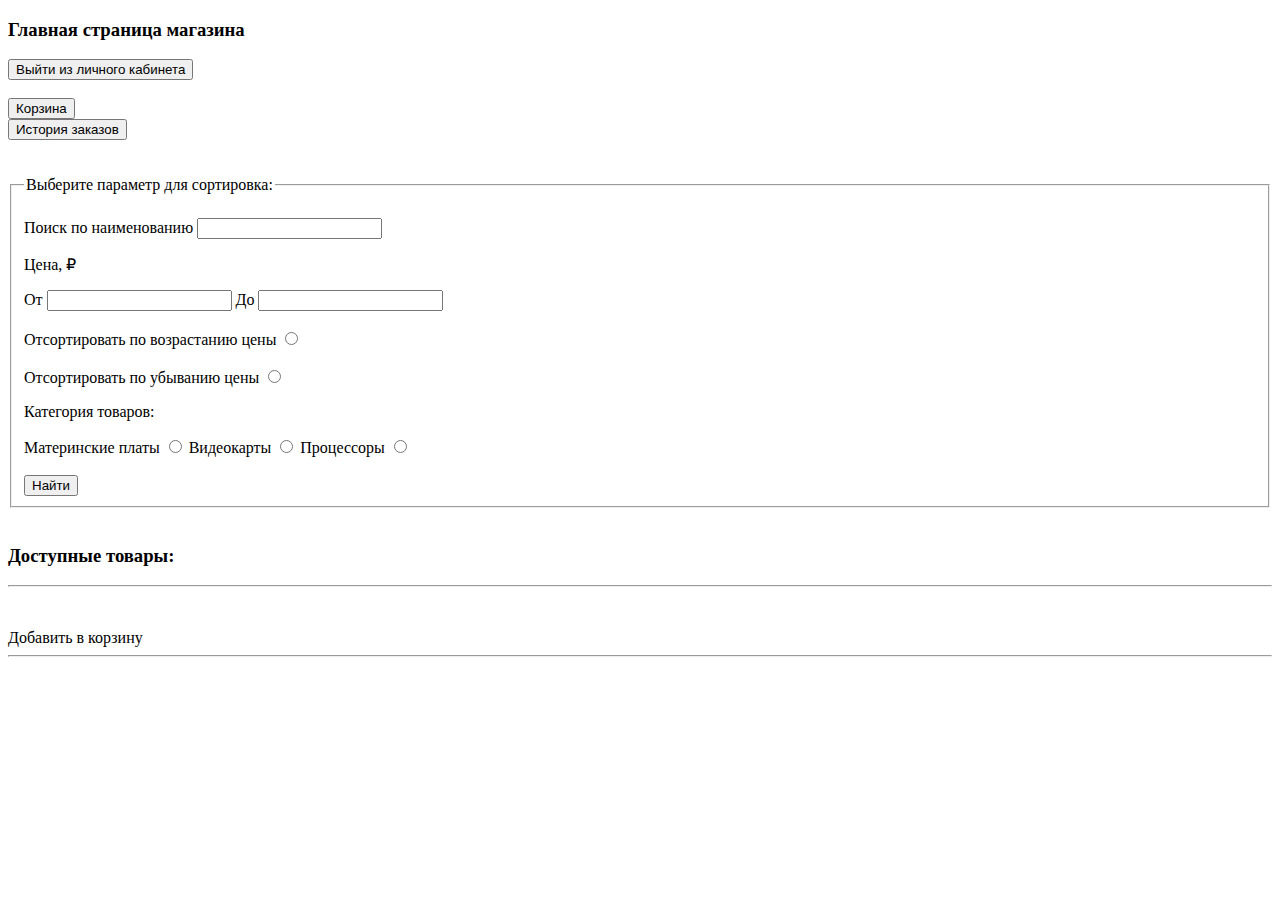
<file: my_final_spring_project-main/src/main/resources/templates/user/index.html>
<!DOCTYPE html>
<html lang="en" xmlns:th="http://www.thymeleaf.org">
<head>
    <meta charset="UTF-8">
    <title>Главная страница</title>
    <link rel="stylesheet" type="text/css" th:href="@{/css/index.css}">
</head>
<body>
<h3>Главная страница магазина</h3>
<form method="post" th:action="@{/logout}">
    <input type="submit" value="Выйти из личного кабинета">
</form>
<br>
<form method="get" th:action="@{/cart}">
    <input type="submit" value="Корзина">
</form>

<form method="get" th:action="@{/orders}">
    <input type="submit" value="История заказов">
</form>
<br>
<br>
<form th:method="POST" th:action="@{/product/search}">
    <fieldset>
    <legend>Выберите параметр для сортировка: </legend>
        <br>
        <label for="search">Поиск по наименованию</label>
        <input name="search" id="search">
        <br>
        <p>Цена, ₽</p>
        <label for="ot">От</label>
        <input type="text" name="ot" id="ot">
        <label for="do">До</label>
        <input type="text" name="do" id="do">
        <br>
        <br>
        <div>
            <label for="ascending_price">Отсортировать по возрастанию цены</label>
            <input type="radio" id="ascending_price" name="price" value="sorted_by_ascending_price">
            <br>
            <br>
            <label for="descending_price">Отсортировать по убыванию цены</label>
            <input type="radio" id="descending_price" name="price" value="sorted_by_descending_price">
            <p>Категория товаров: </p>
            <label for="motherboard">Материнские платы</label>
            <input type="radio" id="motherboard" name="contact" value="furniture">
            <label for="graphics">Видеокарты</label>
            <input type="radio" id="graphics" name="contact" value="graphics">
            <label for="processor">Процессоры</label>
            <input type="radio" id="processor" name="contact" value="processor">
            <br>
            <br>
            <input type="submit" value="Найти">
        </div>
    </fieldset>
    <br>
</form>
<h3>Доступные товары: </h3>
<hr>
<div th:each="product : ${products}">
    <img th:src="'/img/' + ${product.imageList[0].getFileName()}" width="300px">
    <br>
    <a th:href="@{/product/info/{id}(id=${product.getId()})}" th:text="${product.getTitle()}"></a>
    <p th:text="'Цена: ' + ${product.getPrice()}"></p>
    <a th:href="@{/cart/add/{id}(id=${product.getId()})}">Добавить в корзину</a>
    <hr>
</div>
</body>
</html>
</file>
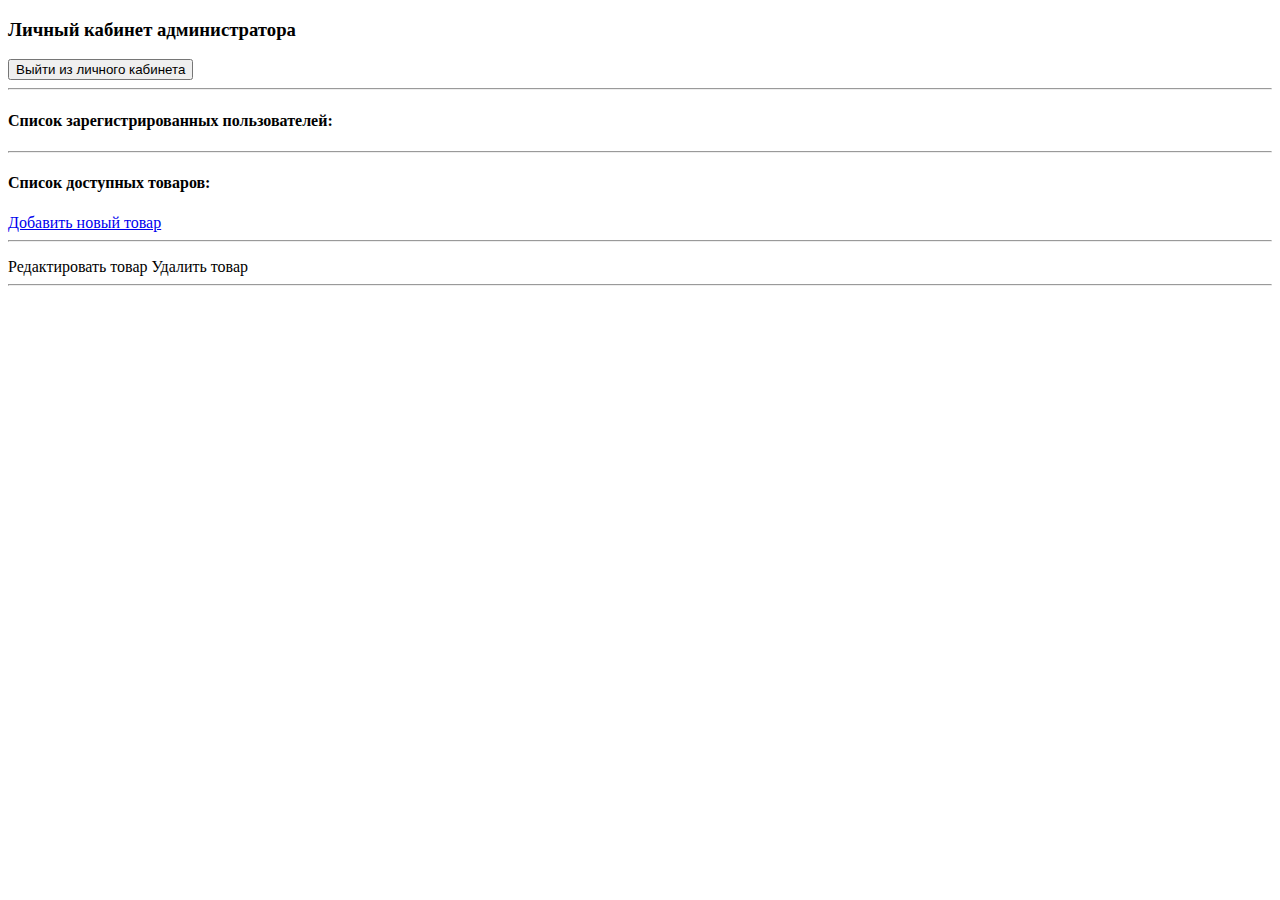
<file: my_final_spring_project-main/src/main/resources/templates/admin/admin.html>
<!DOCTYPE html>
<html lang="en" xmlns:th="http://www.thymeleaf.org">
<head>
    <meta charset="UTF-8">
    <title>Личный кабинет администратора</title>
</head>
<body>
<h3>Личный кабинет администратора</h3>
<form method="post" th:action="@{/logout}">
    <input type="submit" value="Выйти из личного кабинета">
</form>
<hr>
<h4>Список зарегистрированных пользователей:</h4>

<div th:each="person : ${person}">
    <p th:text="'Имя пользователя (логин): ' + ${person.getLogin()}" class=""></p>
    <p th:text="'Роль пользователя: ' + ${person.getRole()}"></p>
</div>

<hr>
<h4>Список доступных товаров:</h4>
<a href="admin/product/add">Добавить новый товар</a>
<hr>
<div th:each="product : ${products}">
    <p th:text="'Наименование: ' + ${product.getTitle()}"></p>
    <p th:text="'Описание: ' + ${product.getDescription()}"></p>
    <p th:text="'Цена: ' + ${product.getPrice()}"></p>
    <p th:text="'Склад: ' + ${product.getWarehouse()}"></p>
    <p th:text="'Продавец: ' + ${product.getSeller()}"></p>
    <p th:text="'Категория: ' + ${product.getCategory().getName()}"></p>
    <a th:href="@{/admin/product/edit/{id}(id=${product.getId()})}">Редактировать товар</a>
    <a th:href="@{/admin/product/delete/{id}(id=${product.getId()})}">Удалить товар</a>
    <hr>
</div>
</body>
</html>
</file>
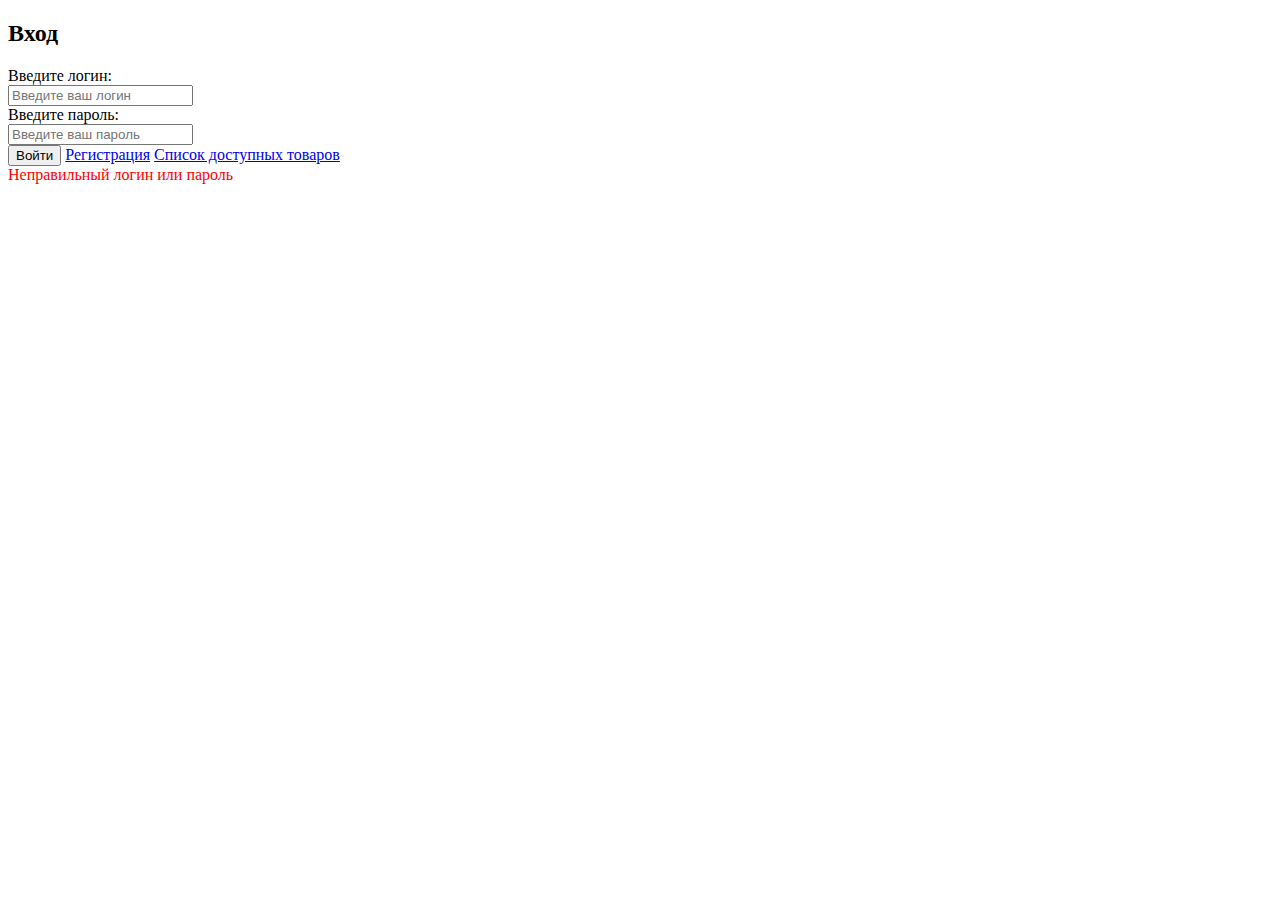
<file: my_final_spring_project-main/src/main/resources/templates/authentication/login.html>
<!DOCTYPE html>
<html lang="en">
<head>
    <meta charset="utf-8">
    <meta name="viewport" content="width=device-width, initial-scale=1">
    <link href="https://cdn.jsdelivr.net/npm/bootstrap@5.0.1/dist/css/bootstrap.min.css" rel="stylesheet" integrity="sha384-+0n0xVW2eSR5OomGNYDnhzAbDsOXxcvSN1TPprVMTNDbiYZCxYbOOl7+AMvyTG2x" crossorigin="anonymous">
    <link th:href="@{/css/index.css}" type="text/css" rel="stylesheet">
    <title>Аутентификация</title>
</head>
<body>
<!--
<header>
    <div class="container">
        <div class="row">
            <div col-12>
                <div class="text-center text-black">
                    <h1>Интернет-магазин комплектующих для ПК</h1>
                    <a href="#footer" class="btn btn-itd btn-lg text-uppercase" data-toggle="collapse">Вниз</a>
                </div>
            </div>
        </div>
    </div>
</header>


<div align="center" class="container">
    <br><br><br>
    <h3>Вход в личный кабинет</h3>
    <br>
    <input type="hidden" th:name="${_csrf.parameterName}" th:value="${_csrf.token}">
    <label for="username">Введите логин: </label><br>
    <input type="text" placeholder="Введите ваш логин" name="username" id="username">
    <br>
    <label for="password">Введите пароль: </label>
    <br>
    <input type="password" placeholder="Введите ваш пароль" name="password" id="password">
    <br><br>
    <input type="submit" value="Войти">
    <br>
    <br>
    <div th:if="${param.error}" style="color: red">
        Неправильный логин или пароль
    </div>
</div>
-->

<h2>Вход</h2>
<form method="post" action="/process_login">
    <input type="hidden" th:name="${_csrf.parameterName}" th:value="${_csrf.token}">
    <label for="username">Введите логин: </label><br>
    <input type="text" placeholder="Введите ваш логин" name="username" id="username">
    <br>
    <label for="password">Введите пароль: </label>
    <br>
    <input type="password" placeholder="Введите ваш пароль" name="password" id="password">
    <br>
    <input type="submit" value="Войти">
    <a href="/authentication/registration">Регистрация</a>
    <a href="/product">Список доступных товаров</a>
    <div th:if="${param.error}" style="color: red">
        Неправильный логин или пароль
    </div>
</form>

<!--
<footer id="footer" class="footer">

</footer>
-->
<script src="https://cdn.jsdelivr.net/npm/bootstrap@5.0.1/dist/js/bootstrap.bundle.min.js" integrity="sha384-gtEjrD/SeCtmISkJkNUaaKMoLD0//ElJ19smozuHV6z3Iehds+3Ulb9Bn9Plx0x4" crossorigin="anonymous"></script>
<script th:src="@{/js/index.js}"></script>
</body>
</html>
</file>
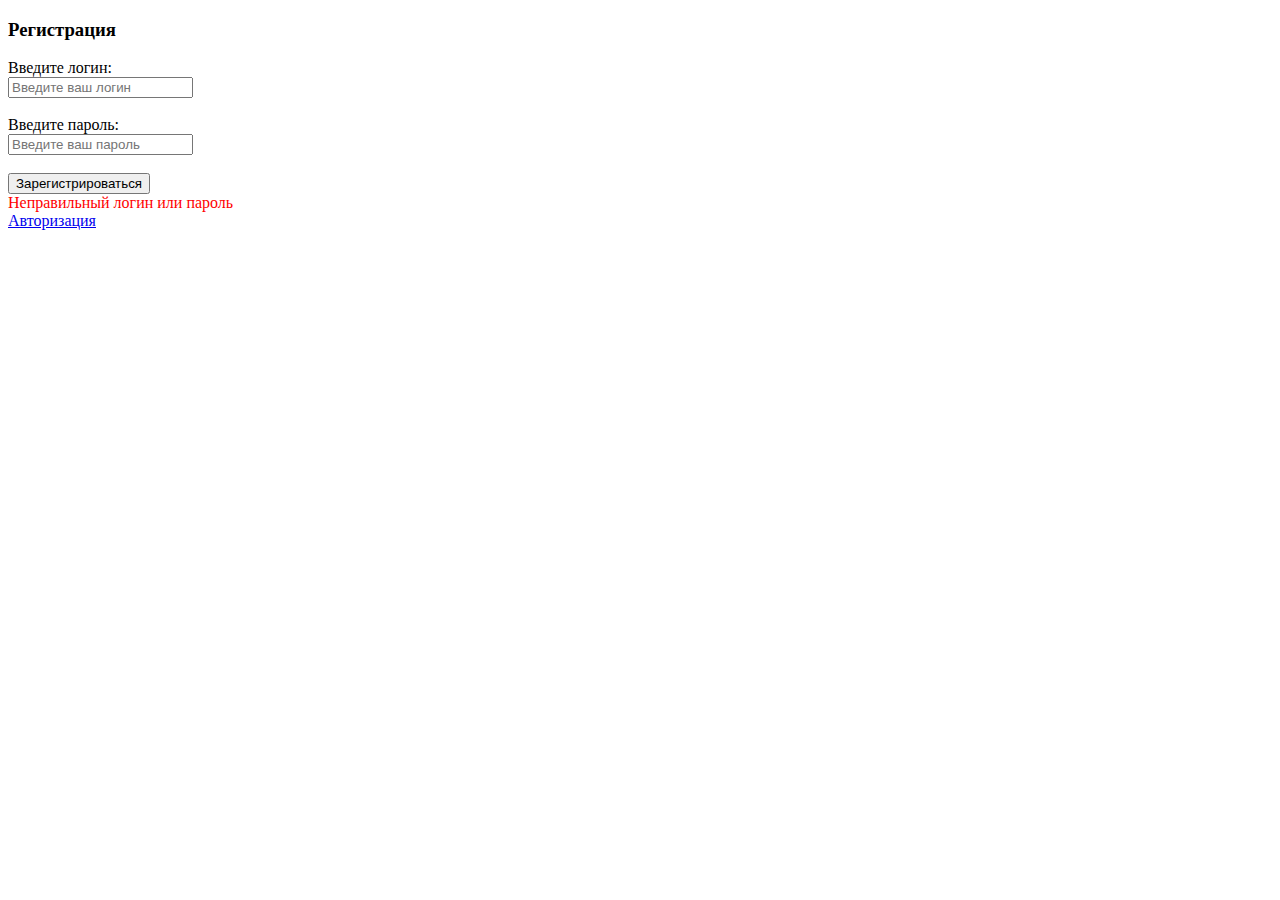
<file: my_final_spring_project-main/src/main/resources/templates/authentication/registration.html>
<!DOCTYPE html>
<html lang="en" xmlns:th="http://www.thymeleaf.org">
<head>
    <meta charset="UTF-8">
    <title>Регистрация</title>
</head>
<body>
<h3>Регистрация</h3>
<form method="post" th:action="@{/authentication/registration}" th:object="${person}">
    <label for="username">Введите логин: </label><br>
    <input type="text" th:field="*{login}" placeholder="Введите ваш логин" name="username" id="username">
    <div style="color: red" th:if="${#fields.hasErrors('login')}" th:errors="*{login}"></div>
    <br>
    <label for="password">Введите пароль: </label>
    <br>
    <input type="password" th:field="*{password}" placeholder="Введите ваш пароль" name="password" id="password">
    <div style="color: red" th:if="${#fields.hasErrors('password')}" th:errors="*{password}"></div>
    <br>
    <input type="submit" value="Зарегистрироваться">
    <div th:if="${param.error}" style="color: red">
        Неправильный логин или пароль
    </div>
</form>
<a href="/authentication/login">Авторизация</a>
</body>
</html>
</file>
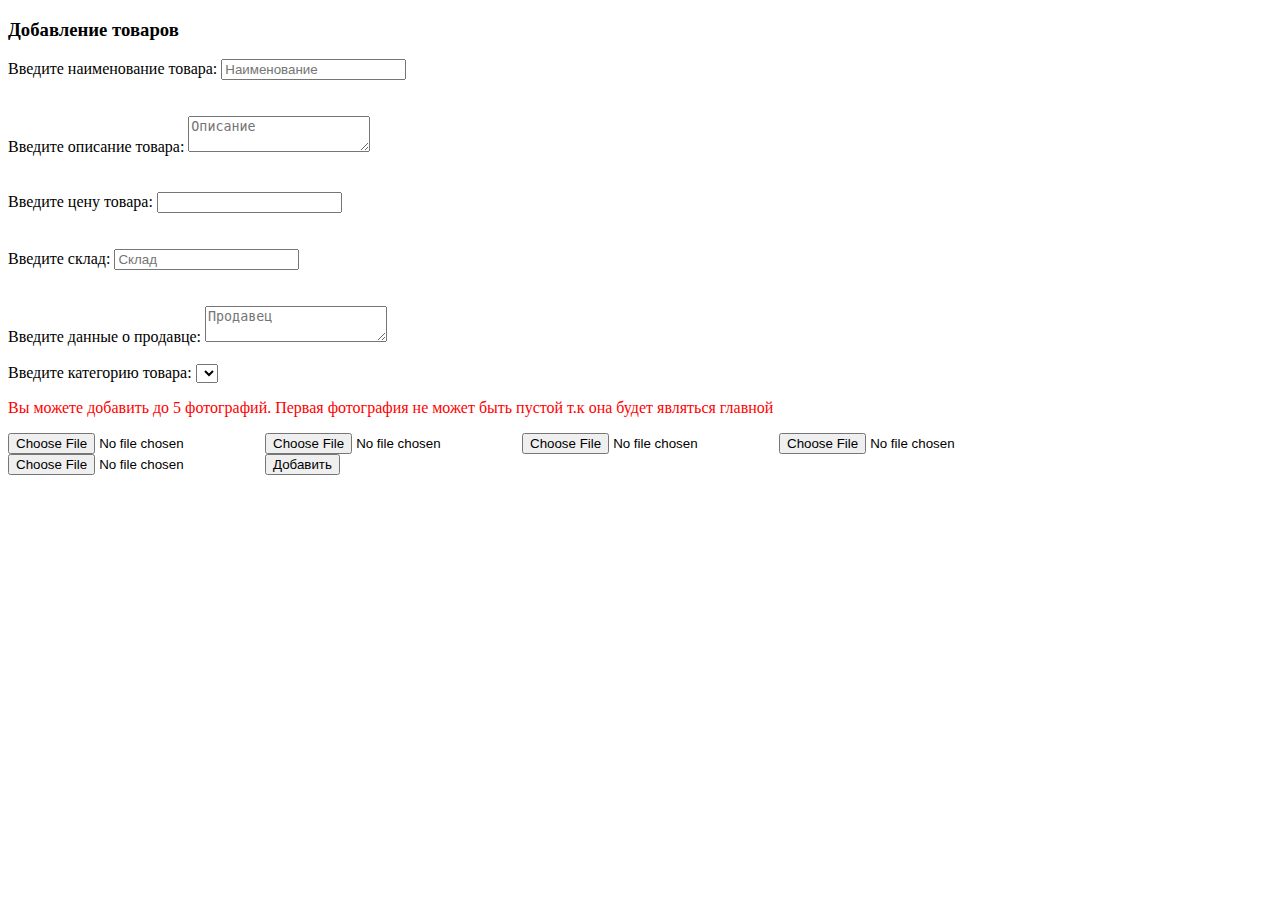
<file: my_final_spring_project-main/src/main/resources/templates/product/addProduct.html>
<!DOCTYPE html>
    <html lang="en" xmlns:th="http://www.thymeleaf.org">
<head>
    <meta charset="UTF-8">
    <title>Добавление товаров</title>
</head>
<body>
<h3>Добавление товаров</h3>
<form th:method="POST" th:action="@{/admin/product/add}" th:object="${product}" enctype="multipart/form-data">
    <label for="title">Введите наименование товара: </label>
    <input type="text" th:field="*{title}" placeholder="Наименование" id="title">
    <div style="color: red" th:if="${#fields.hasErrors('title')}" th:errors="*{title}"></div>
    <br>
    <br>
    <label for="description">Введите описание товара: </label>
    <textarea th:field="*{description}" placeholder="Описание" id="description"></textarea>
        <div style="color: red" th:if="${#fields.hasErrors('description')}" th:errors="*{description}"></div>
    <br>
    <br>
    <label for="price">Введите цену товара: </label>
    <input type="number" th:field="*{price}" min="1" step="0.00" id="price">
        <div style="color: red" th:if="${#fields.hasErrors('price')}" th:errors="*{price}"></div>
    <br>
    <br>
    <label for="warehouse">Введите склад: </label>
    <input type="text" th:field="*{warehouse}" placeholder="Склад" id="warehouse">
        <div style="color: red" th:if="${#fields.hasErrors('warehouse')}" th:errors="*{warehouse}"></div>
    <br>
    <br>
    <label for="seller">Введите данные о продавце: </label>
    <textarea th:field="*{seller}" placeholder="Продавец" id="seller"></textarea>
        <div style="color: red" th:if="${#fields.hasErrors('seller')}" th:errors="*{seller}"></div>
    <br>

    <label for="category">Введите категорию товара: </label>
    <select name="category" th:field="*{category}" id="category">
        <div th:each="element : ${category}">
            <option th:text="${element.getName()}" th:value="${element.getId()}"></option>
        </div>
    </select>
    <br>
    <p style="color: red">Вы можете добавить до 5 фотографий. Первая фотография не может быть пустой т.к она будет являться главной</p>
    <input type="file" name="file_one">
    <input type="file" name="file_two">
    <input type="file" name="file_three">
    <input type="file" name="file_four">
    <input type="file" name="file_five">
    <input type="submit" value="Добавить">
</form>
</body>
</html>
</file>
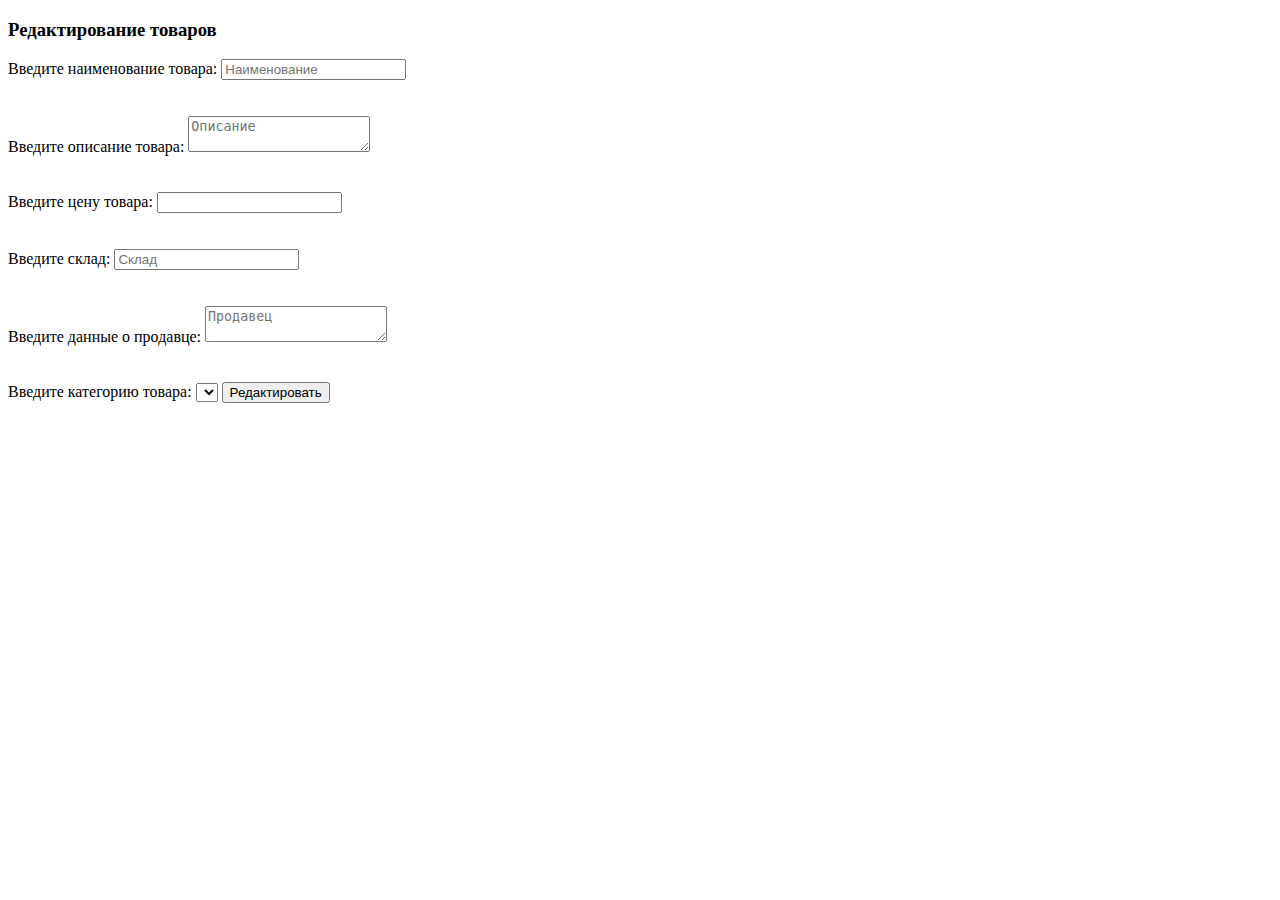
<file: my_final_spring_project-main/src/main/resources/templates/product/editProduct.html>
<!DOCTYPE html>
<html lang="en" xmlns:th="http://www.thymeleaf.org">
<head>
    <meta charset="UTF-8">
    <title>Редактирование товаров</title>
</head>
<body>
<h3>Редактирование товаров</h3>
<form th:method="POST" th:action="@{/admin/product/edit/{id}(id=${product.getId()})}" th:object="${product}">
    <label for="title">Введите наименование товара: </label>
    <input type="text" th:field="*{title}" placeholder="Наименование" id="title">
    <div style="color: red" th:if="${#fields.hasErrors('title')}" th:errors="*{title}"></div>
    <br>
    <br>
    <label for="description">Введите описание товара: </label>
    <textarea th:field="*{description}" placeholder="Описание" id="description"></textarea>
    <div style="color: red" th:if="${#fields.hasErrors('description')}" th:errors="*{description}"></div>
    <br>
    <br>
    <label for="price">Введите цену товара: </label>
    <input type="number" th:field="*{price}" min="1" step="0.00" id="price">
    <div style="color: red" th:if="${#fields.hasErrors('price')}" th:errors="*{price}"></div>
    <br>
    <br>
    <label for="warehouse">Введите склад: </label>
    <input type="text" th:field="*{warehouse}" placeholder="Склад" id="warehouse">
    <div style="color: red" th:if="${#fields.hasErrors('warehouse')}" th:errors="*{warehouse}"></div>
    <br>
    <br>
    <label for="seller">Введите данные о продавце: </label>
    <textarea th:field="*{seller}" placeholder="Продавец" id="seller"></textarea>
    <div style="color: red" th:if="${#fields.hasErrors('seller')}" th:errors="*{seller}"></div>
    <br>
    <br>
    <label for="category">Введите категорию товара: </label>
    <select name="category" th:field="*{category}" id="category">
        <div th:each="element : ${category}">
            <option th:text="${element.getName()}" th:value="${element.getId()}"></option>
        </div>
    </select>
    <input type="submit" value="Редактировать">
</form>
</body>
</html>
</file>
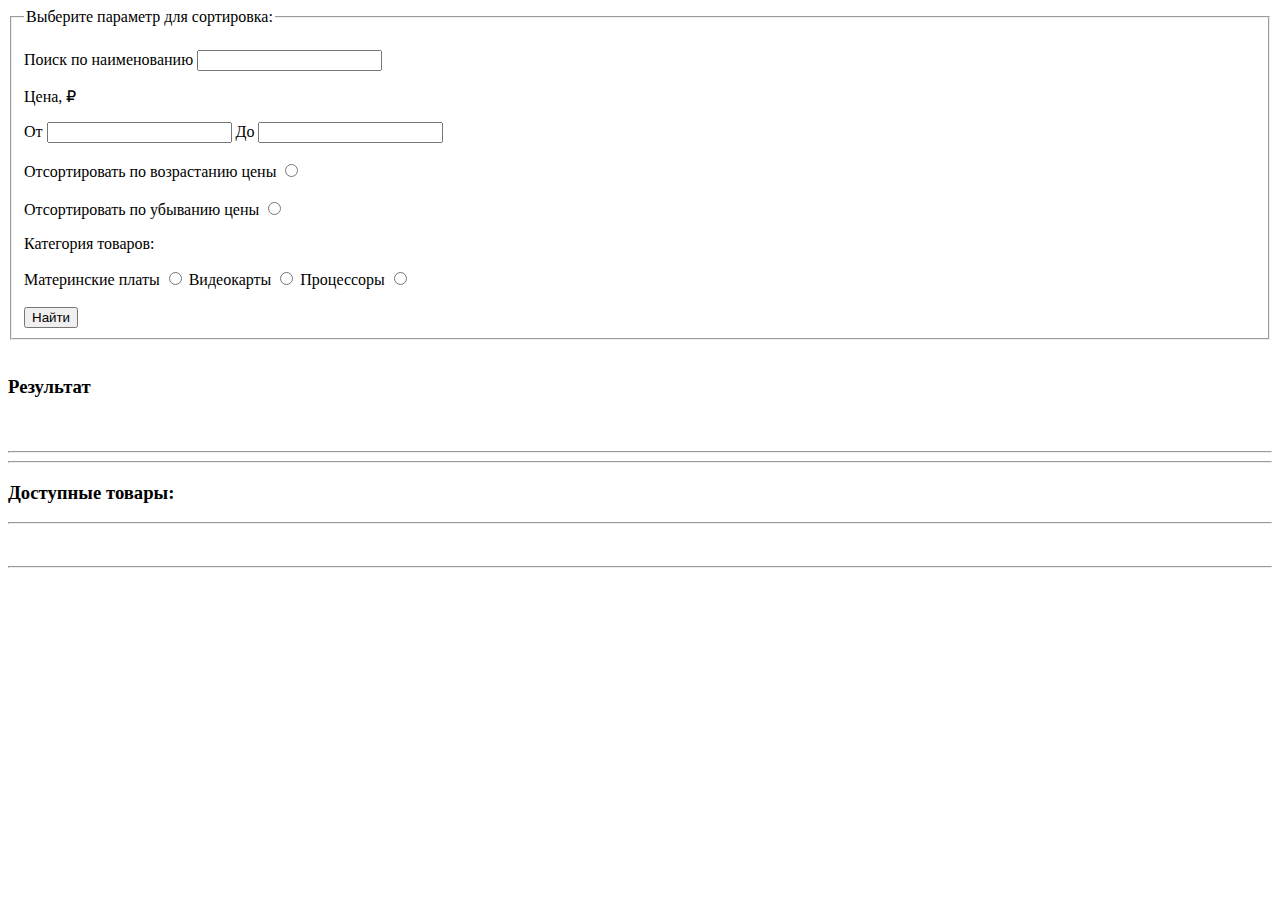
<file: my_final_spring_project-main/src/main/resources/templates/product/product.html>
<!DOCTYPE html>
<html lang="en" xmlns:th="http://www.thymeleaf.org">
<head>
    <meta charset="UTF-8">
    <title>Список товаров</title>
</head>
<body>
<form th:method="POST" th:action="@{/product/search}">
    <fieldset>
        <legend>Выберите параметр для сортировка: </legend>
        <br>
        <label for="search">Поиск по наименованию</label>
        <input name="search" id="search" th:value="*{value_search}">
        <br>
        <p>Цена, ₽</p>
        <label for="ot">От</label>
        <input type="text" name="ot" id="ot" th:value="*{value_price_ot}">
        <label for="do">До</label>
        <input type="text" name="do" id="do" th:value="*{value_price_do}">
        <br>
        <br>
        <div>
            <label for="ascending_price">Отсортировать по возрастанию цены</label>
            <input type="radio" id="ascending_price" name="price" value="sorted_by_ascending_price">
            <br>
            <br>
            <label for="descending_price">Отсортировать по убыванию цены</label>
            <input type="radio" id="descending_price" name="price" value="sorted_by_descending_price">
            <p>Категория товаров: </p>
            <label for="motherboard">Материнские платы</label>
            <input type="radio" id="motherboard" name="contact" value="furniture">
            <label for="graphics">Видеокарты</label>
            <input type="radio" id="graphics" name="contact" value="graphics">
            <label for="processor">Процессоры</label>
            <input type="radio" id="processor" name="contact" value="processor">
            <br>
            <br>
            <input type="submit" value="Найти">
        </div>
    </fieldset>
    <br>
</form>
<h3>Результат</h3>
<div th:each="product : ${search_product}">
    <img th:src="'/img/' + ${product.imageList[0].getFileName()}" width="300px">
    <br>
    <a th:href="@{/product/info/{id}(id=${product.getId()})}" th:text="${product.getTitle()}"></a>
    <p th:text="'Цена: ' + ${product.getPrice()}"></p>
    <hr>
</div>
<hr>
<h3>Доступные товары: </h3>
<hr>
<div th:each="product : ${products}">
    <img th:src="'/img/' + ${product.imageList[0].getFileName()}" width="300px">
    <br>
    <a th:href="@{/product/info/{id}(id=${product.getId()})}" th:text="${product.getTitle()}"></a>
    <p th:text="'Цена: ' + ${product.getPrice()}"></p>
    <hr>
</div>
</body>
</html>
</file>
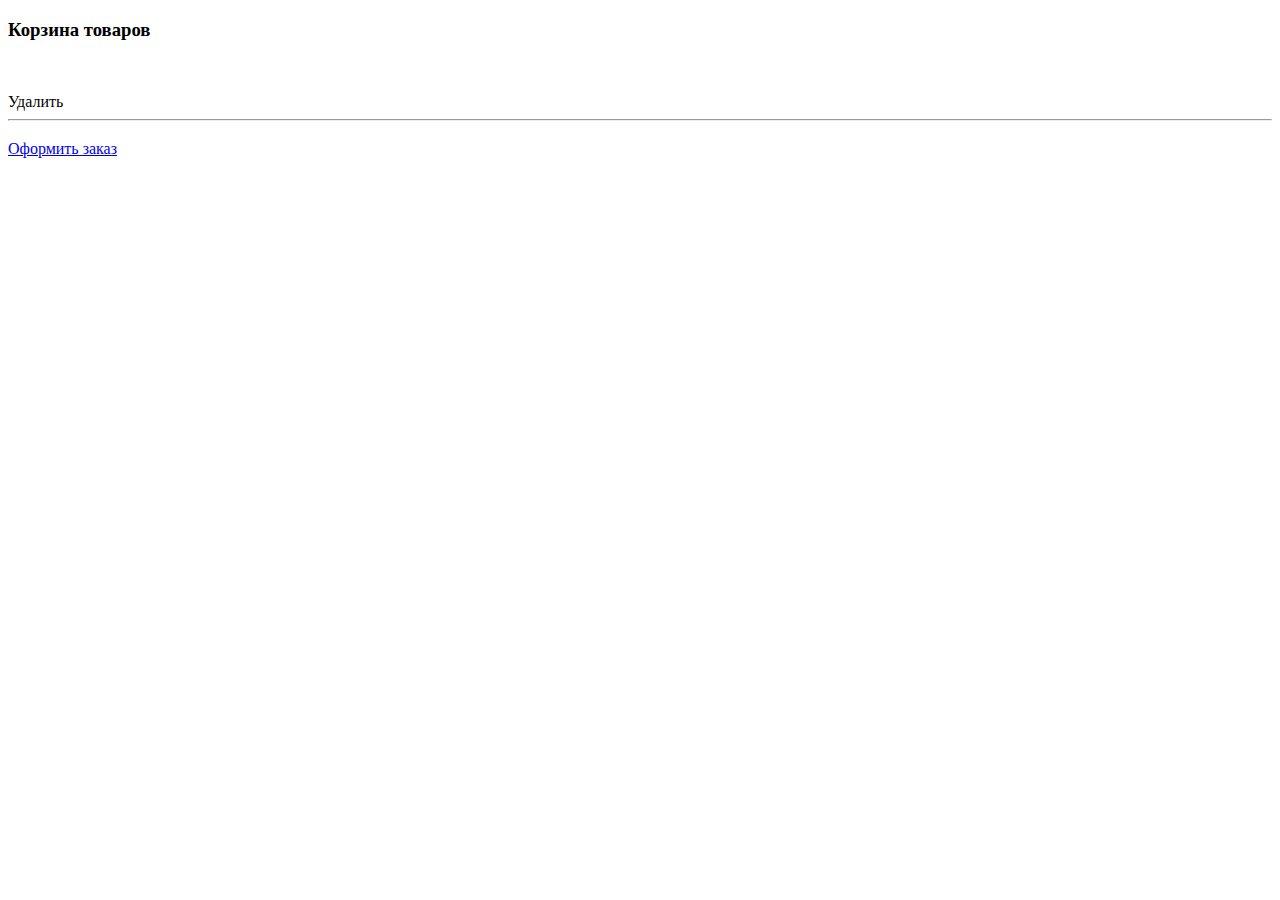
<file: my_final_spring_project-main/src/main/resources/templates/user/cart.html>
<!DOCTYPE html>
<html lang="en" xmlns:th="http://www.thymeleaf.org">
<head>
    <meta charset="UTF-8">
    <title>Корзина товаров</title>
</head>
<body>
<h3>Корзина товаров</h3>
<div th:each="product : ${cart_product}">
    <img th:src="'/img/' + ${product.imageList[0].getFileName()}" width="300px">
    <br>
    <a th:href="@{/product/info/{id}(id=${product.getId()})}" th:text="${product.getTitle()}"></a>
    <p th:text="'Цена: ' + ${product.getPrice()}"></p>
    <a th:href="@{/cart/delete/{id}(id=${product.getId()})}">Удалить</a>
    <hr>
</div>
<h3 th:text="'Итоговая цена: ' + ${price}"></h3>
<a href="/order/create">Оформить заказ</a>
</body>
</html>
</file>
